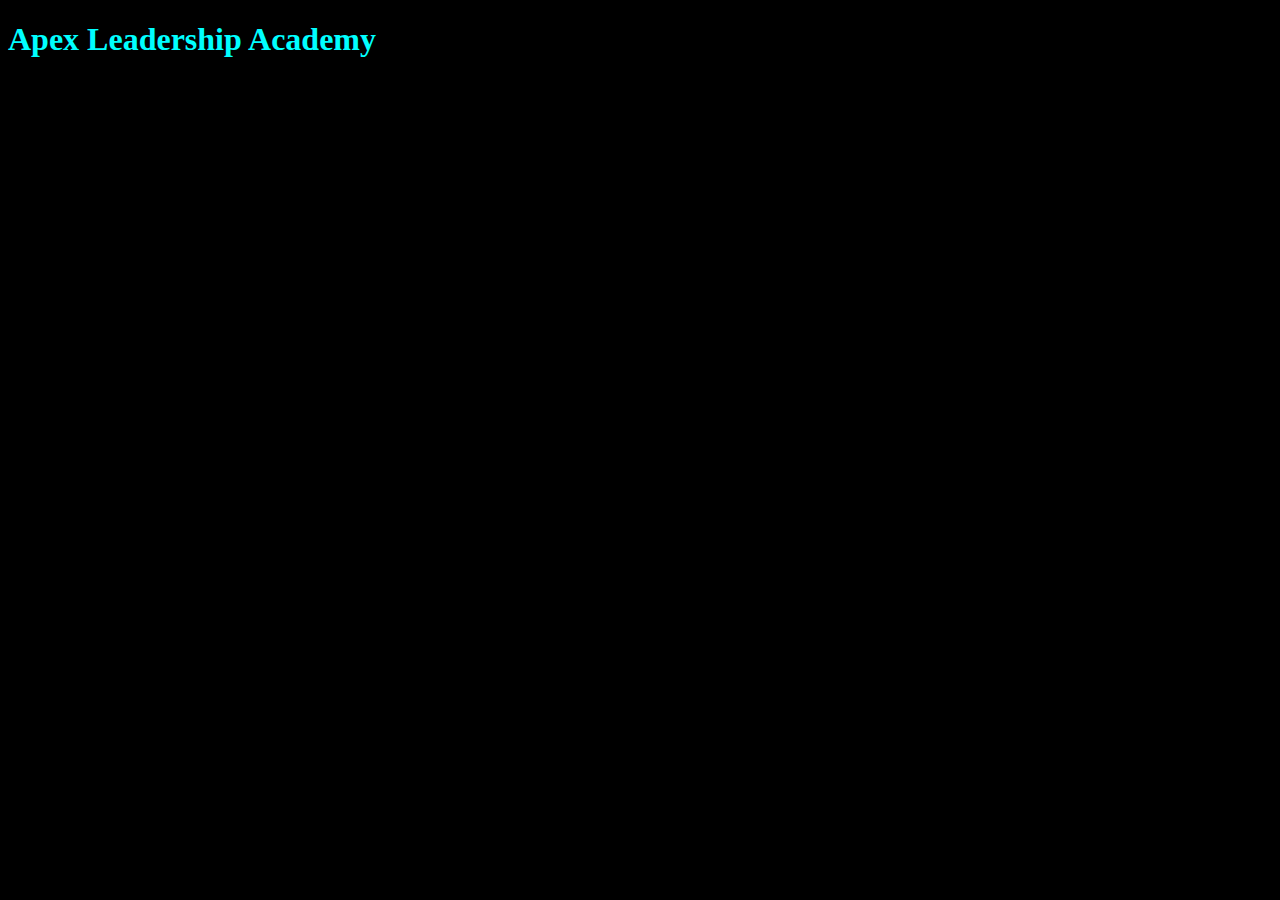
<file: home.html>
<!DOCTYPE html>
<html lang="en">
<head>
  <meta charset="UTF-8">
  <meta name="viewport" content="width=device-width, initial-scale=1.0">
  <title>Document</title>
</head>
<body style="background-color: black;">
  <body>
    <h1 style="color: aqua;">Apex Leadership Academy </h1>
    
  </body>
  <style> 
  h1{
    
  }
  
  </style>
  
  <h1>Apex Leadership Academy</h1>
</body>
</html>
</file>
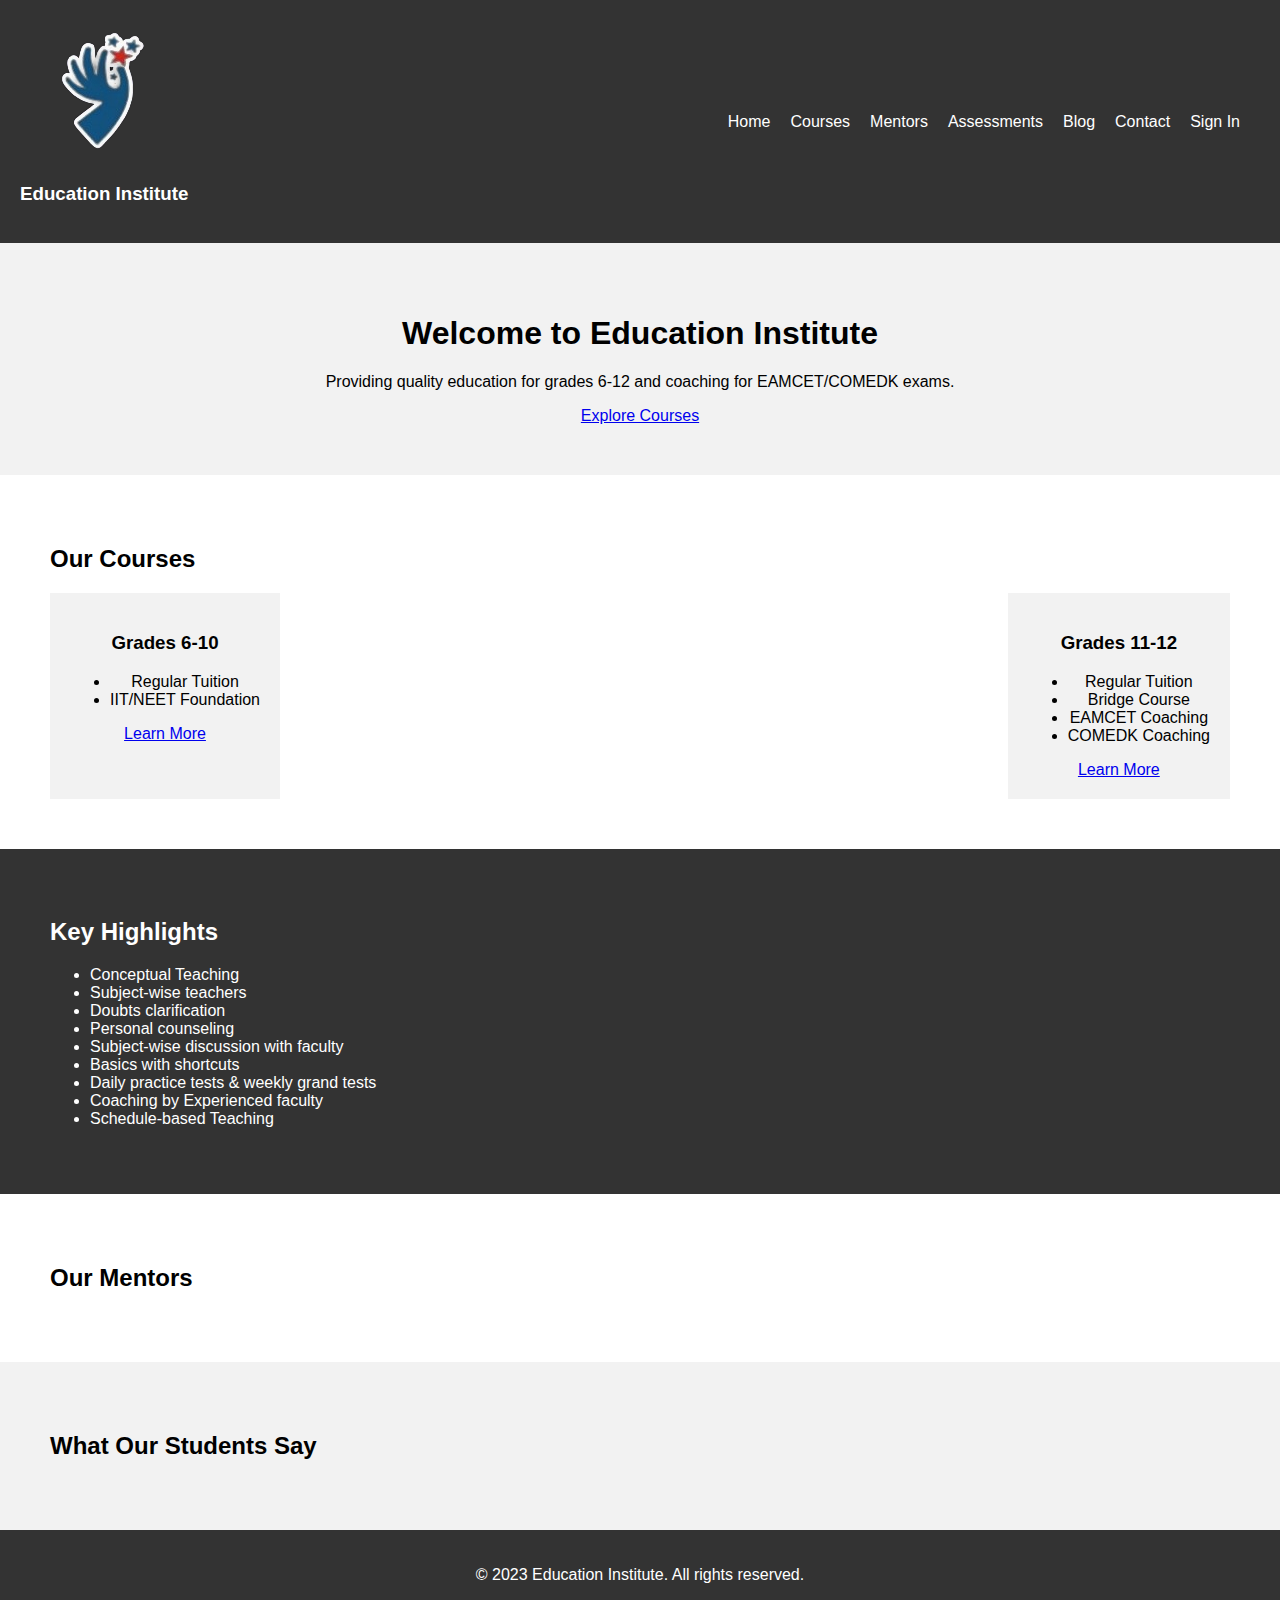
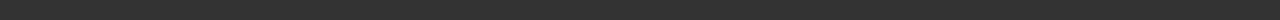
<file: Untitled-1.html>
<!DOCTYPE html>
<html lang="en">
<head>
  <meta charset="UTF-8">
  <meta name="viewport" content="width=device-width, initial-scale=1.0">
  <title>Education Institute</title>
  <link rel="stylesheet" href="style.css">
</head>
<body>
  <header>
    <nav>
      <div class="logo"> <img src="Image.png" alt="Logo">
        <h3> Education Institute</h3>
      </div>
      <ul>
        <li><a href="#">Home</a></li>
        <li><a href="#">Courses</a></li>
        <li><a href="#">Mentors</a></li>
        <li><a href="#">Assessments</a></li>
        <li><a href="#">Blog</a></li>
        <li><a href="#">Contact</a></li>
        <li><a href="#">Sign In</a></li>
      </ul>
    </nav>
  </header>

  <main>
    <section class="hero">
      <h1>Welcome to Education Institute</h1>
      <p>Providing quality education for grades 6-12 and coaching for EAMCET/COMEDK exams.</p>
      <a href="#" class="cta">Explore Courses</a>
    </section>

    <section class="courses">
      <h2>Our Courses</h2>
      <div class="course-list">
        <div class="course">
          <h3>Grades 6-10</h3>
          <ul>
            <li>Regular Tuition</li>
            <li>IIT/NEET Foundation</li>
          </ul>
          <a href="#">Learn More</a>
        </div>
        <div class="course">
          <h3>Grades 11-12</h3>
          <ul>
            <li>Regular Tuition</li>
            <li>Bridge Course</li>
            <li>EAMCET Coaching</li>
            <li>COMEDK Coaching</li>
          </ul>
          <a href="#">Learn More</a>
        </div>
      </div>
    </section>

    <section class="highlights">
      <h2>Key Highlights</h2>
      <ul>
        <li>Conceptual Teaching</li>
        <li>Subject-wise teachers</li>
        <li>Doubts clarification</li>
        <li>Personal counseling</li>
        <li>Subject-wise discussion with faculty</li>
        <li>Basics with shortcuts</li>
        <li>Daily practice tests & weekly grand tests</li>
        <li>Coaching by Experienced faculty</li>
        <li>Schedule-based Teaching</li>
      </ul>
    </section>

    <section class="mentors">
      <h2>Our Mentors</h2>
      <div class="mentor-list">
        <!-- Add mentor profiles here -->
      </div>
    </section>

    <section class="testimonials">
      <h2>What Our Students Say</h2>
      <div class="testimonial-list">
        <!-- Add student testimonials here -->
      </div>
    </section>
  </main>

  <footer>
    <p>&copy; 2023 Education Institute. All rights reserved.</p>
  </footer>

  <script src="script.js"></script>
</body>
</html>
</file>
<file: style.css>
/* Add your CSS styles here */
body {
  font-family: Arial, sans-serif;
  margin: 0;
  padding: 0;
}

header {
  background-color: #333;
  color: #fff;
  padding: 20px;
}

nav {
  display: flex;
  justify-content: space-between;
  align-items: center;
}

nav ul {
  list-style-type: none;
  display: flex;
  margin: 0;
  padding: 0;
}

nav li {
  margin-right: 20px;
}

nav a {
  color: #fff;
  text-decoration: none;
}

.hero {
  background-color: #f2f2f2;
  padding: 50px;
  text-align: center;
}

.courses {
  padding: 50px;
}

.course-list {
  display: flex;
  justify-content: space-between;
}

.course {
  background-color: #f2f2f2;
  padding: 20px;
  text-align: center;
}

.highlights {
  background-color: #333;
  color: #fff;
  padding: 50px;
}

.mentors {
  padding: 50px;
}

.testimonials {
  background-color: #f2f2f2;
  padding: 50px;
}

footer {
  background-color: #333;
  color: #fff;
  padding: 20px;
  text-align: center;
}
</file>
